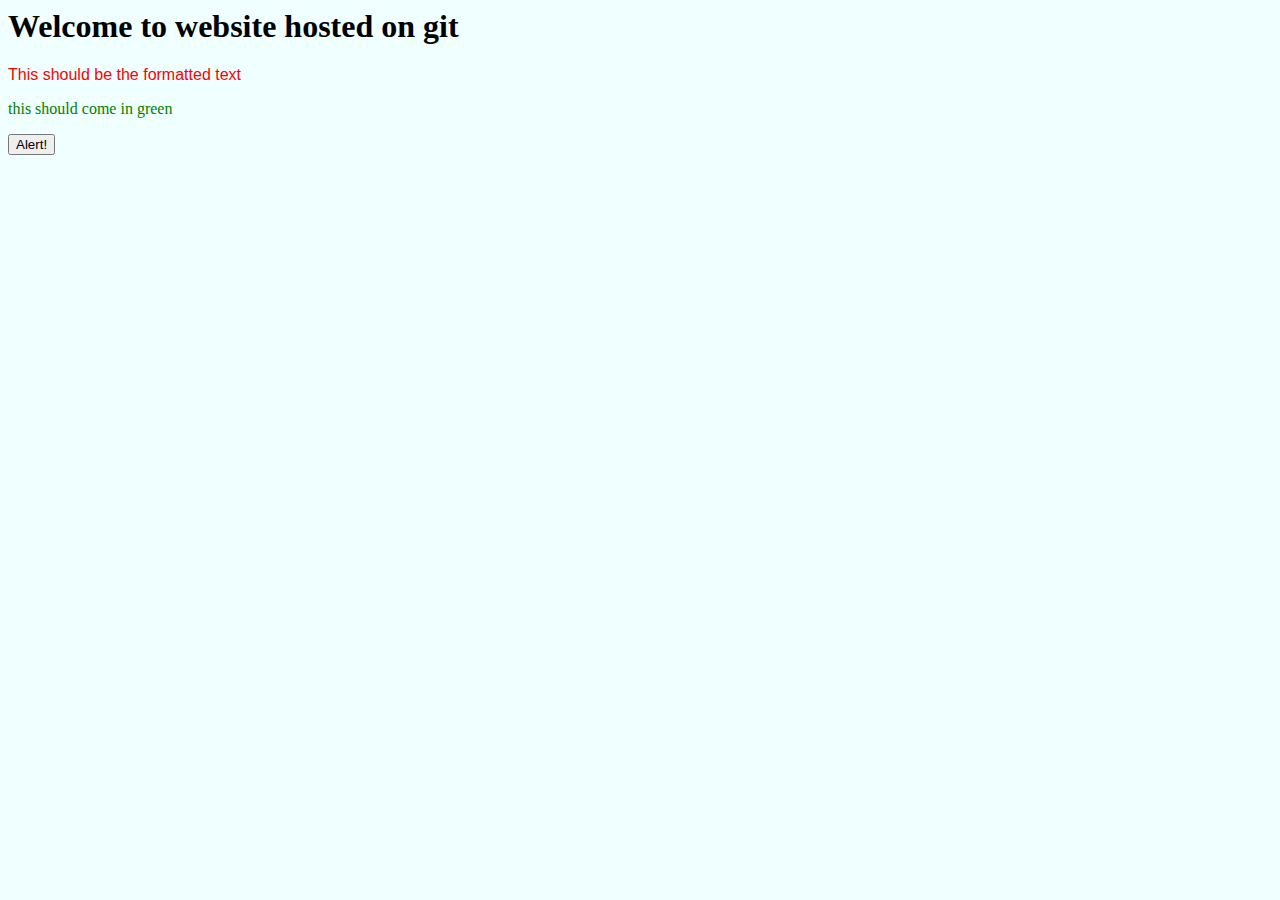
<file: index.html>
<html>
  <head>
    <link rel="stylesheet" href="mystyle.css">
    <script src="myscript.js" type="text/javascript"></script>
  </head>
  <body>
    <h1> Welcome to website hosted on git </h1>
    <p style="color:red; font-family:arial;"> This should be the formatted text </p>
    <p> this should come in green </p>
    <button onclick="myfunc()">Alert!</button>
  </body>
</html>
</file>
<file: mystyle.css>
p
{
color: green;
}
body
{
background-color:azure;
}
</file>
